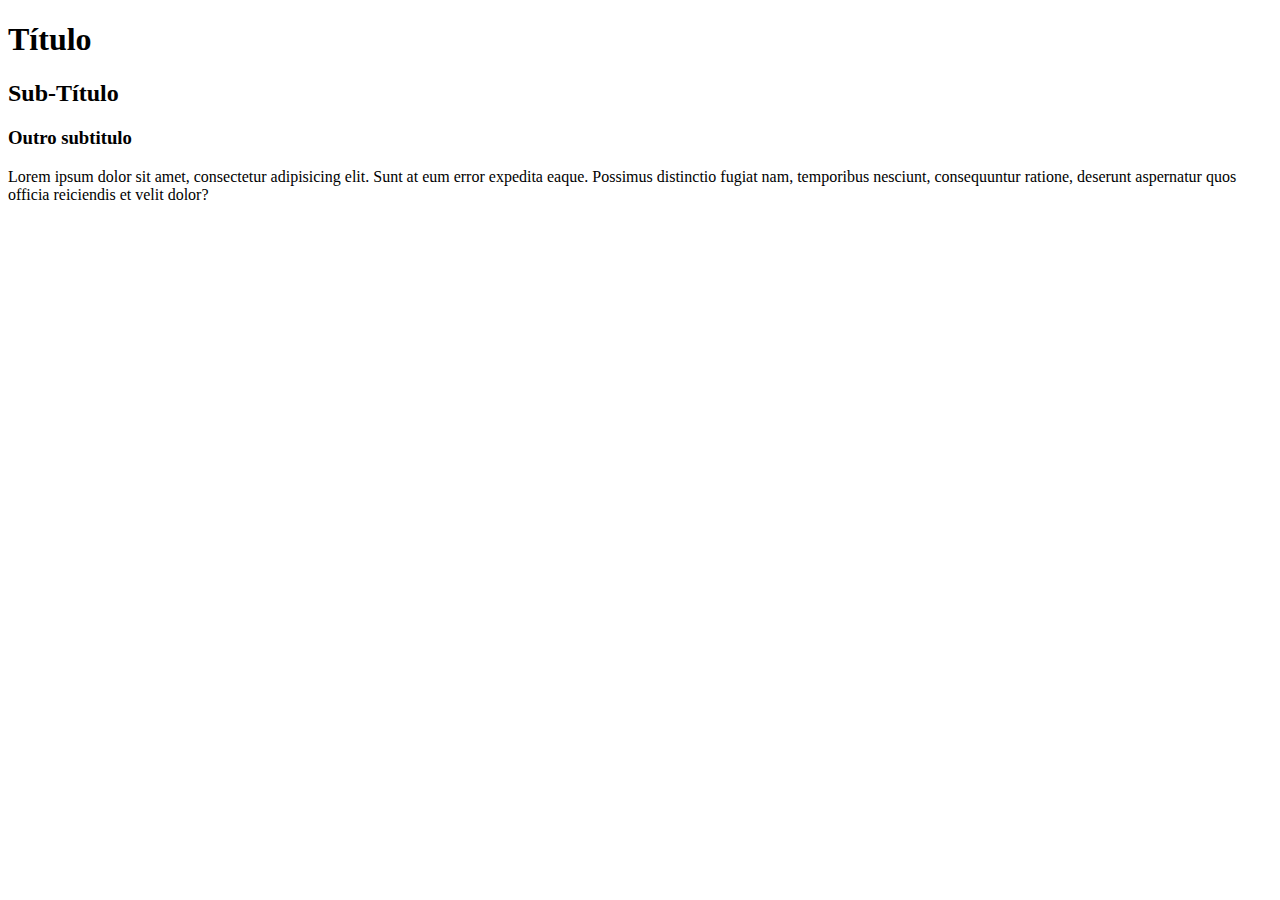
<file: 1-html/aula001/index.html>
<!DOCTYPE html>
<html lang="pt-br">
<head>
    <meta charset="UTF-8">
    <meta http-equiv="X-UA-Compatible" content="IE=edge">
    <meta name="viewport" content="width=device-width, initial-scale=1.0">
    <title>Document</title>
</head>
<body>
    <h1>Título</h1>
    <h2>Sub-Título</h2>
    <h3>Outro subtitulo</h3>
    <p>Lorem ipsum dolor sit amet, consectetur adipisicing elit. Sunt at eum error expedita eaque. Possimus distinctio fugiat nam, temporibus nesciunt, consequuntur ratione, deserunt aspernatur quos officia reiciendis et velit dolor?</p>

    
</body>
</html>
</file>
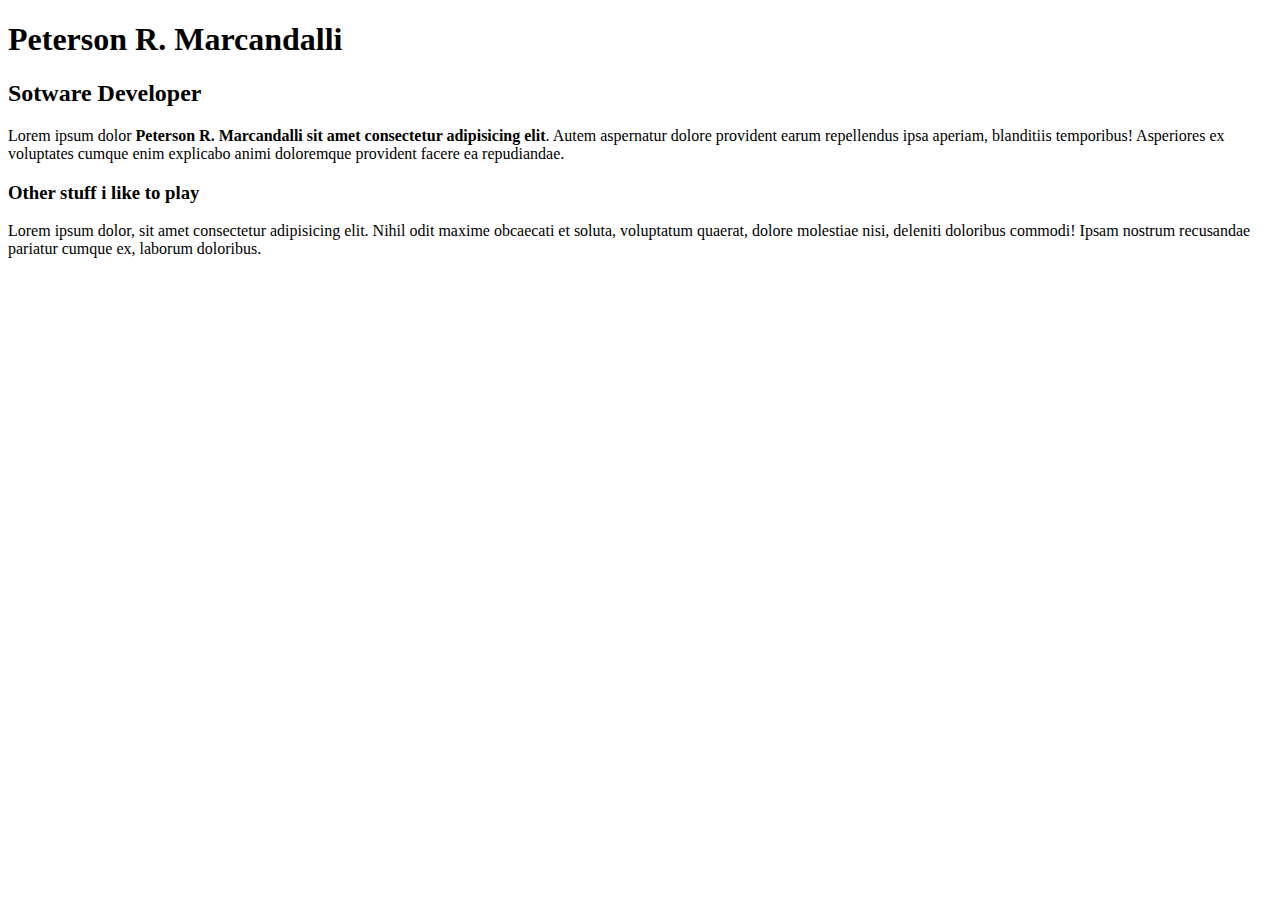
<file: 1-html/aula005/index.html>
<!DOCTYPE html>
<html lang="pt-br">
    <head>
        <meta charset="UTF-8">
        <meta http-equiv="X-UA-Compatible" content="IE=edge">
        <meta name="viewport" content="width=device-width, initial-scale=1.0">
        <title>Peterson R. Marcandalli</title>
    </head>
    <body>
        <h1>Peterson R. Marcandalli</h1>
        <h2>Sotware Developer</h2>
        <p>
            Lorem ipsum dolor <strong>Peterson R. Marcandalli</strong> <strong>sit amet consectetur adipisicing elit</strong>. Autem aspernatur dolore provident earum repellendus ipsa aperiam, blanditiis temporibus! Asperiores ex voluptates cumque enim explicabo animi doloremque provident facere ea repudiandae.
        </p>

        <h3>Other stuff i like to play</h3>
        <p>
            Lorem ipsum dolor, sit amet consectetur adipisicing elit. Nihil odit maxime obcaecati et soluta, voluptatum quaerat, dolore molestiae nisi, deleniti doloribus commodi! Ipsam nostrum recusandae pariatur cumque ex, laborum doloribus.
        </p>
        
    </body>
</html>
</file>
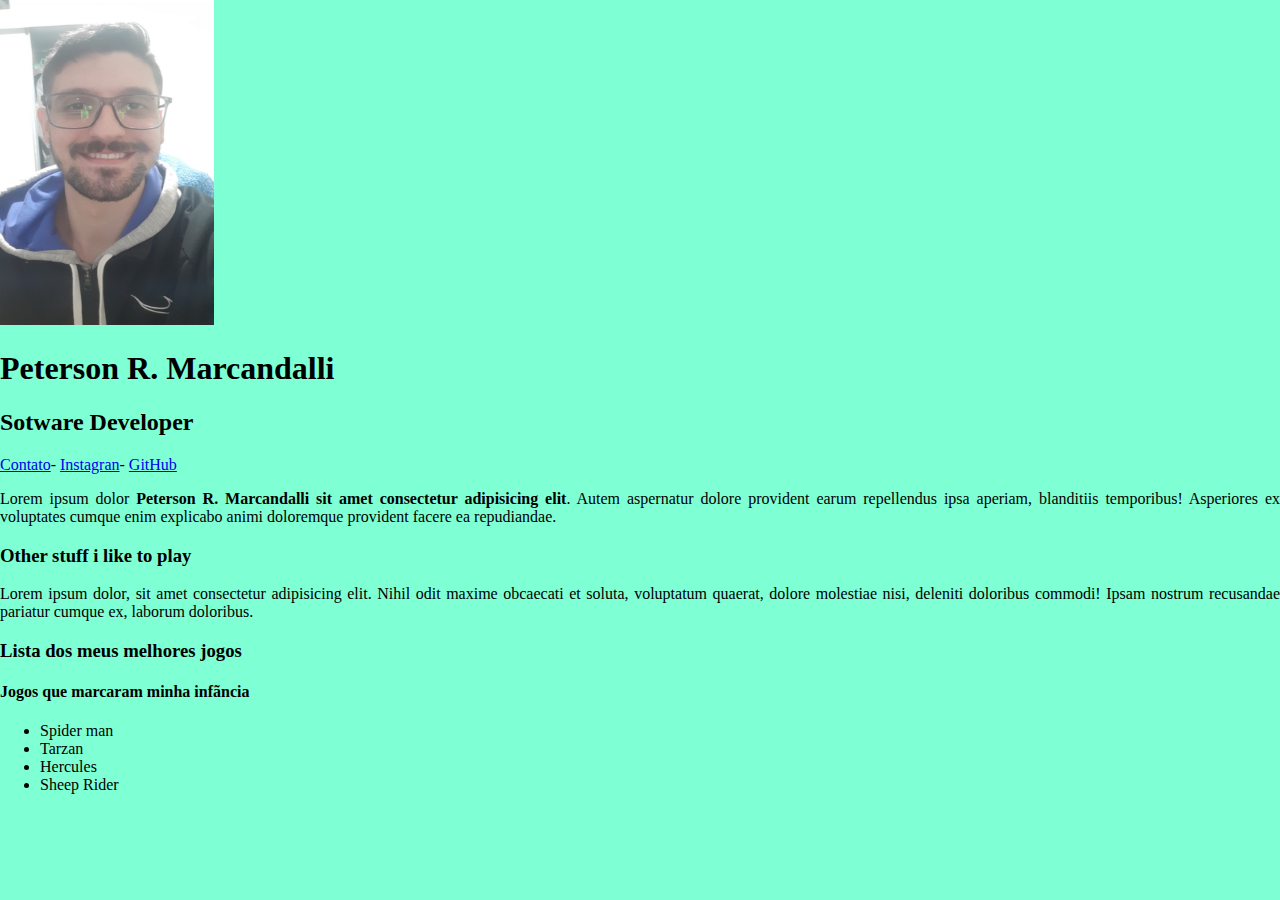
<file: 1-html/aula006/index.html>
<!DOCTYPE html>
<html lang="pt-br">
    <head>
        <meta charset="UTF-8">
        <meta http-equiv="X-UA-Compatible" content="IE=edge">
        <meta name="viewport" content="width=device-width, initial-scale=1.0">
        <title>Peterson R. Marcandalli</title>
    </head>
    <style>
      body{
        background-color: aquamarine;
        margin: auto;
        text-align: justify;
      }
        img{
            width:214px;
            height: 325px;
        }

    </style>
    <!--index é o ponto de partida de todo site-->
    <body>

        <img src="20220829_194613.jpg" alt="">        
        <h1>Peterson R. Marcandalli</h1>
        <h2>Sotware Developer</h2>
        <a href="contato.html">Contato</a>-
        <a href="http://instragram.com/pr.gracian0" target="_blank">Instagran</a>-
        <a href="http://github.com/petersonrmg" target="_blank">GitHub</a>
        <p>
            Lorem ipsum dolor <strong>Peterson R. Marcandalli</strong> <strong>sit amet consectetur adipisicing elit</strong>. Autem aspernatur dolore provident earum repellendus ipsa aperiam, blanditiis temporibus! Asperiores ex voluptates cumque enim explicabo animi doloremque provident facere ea repudiandae.
        </p>

        <h3>Other stuff i like to play</h3>
        <p>
            Lorem ipsum dolor, sit amet consectetur adipisicing elit. Nihil odit maxime obcaecati et soluta, voluptatum quaerat, dolore molestiae nisi, deleniti doloribus commodi! Ipsam nostrum recusandae pariatur cumque ex, laborum doloribus.
        </p>
        <h3>Lista dos meus melhores jogos</h3>
            <h4>Jogos que marcaram minha infãncia</h4>
                <ul>
                    <li>Spider man</li>
                    <li>Tarzan</li>
                    <li>Hercules</li>
                    <li>Sheep Rider</li>
                </ul>
                
    </body>
</html>
</file>
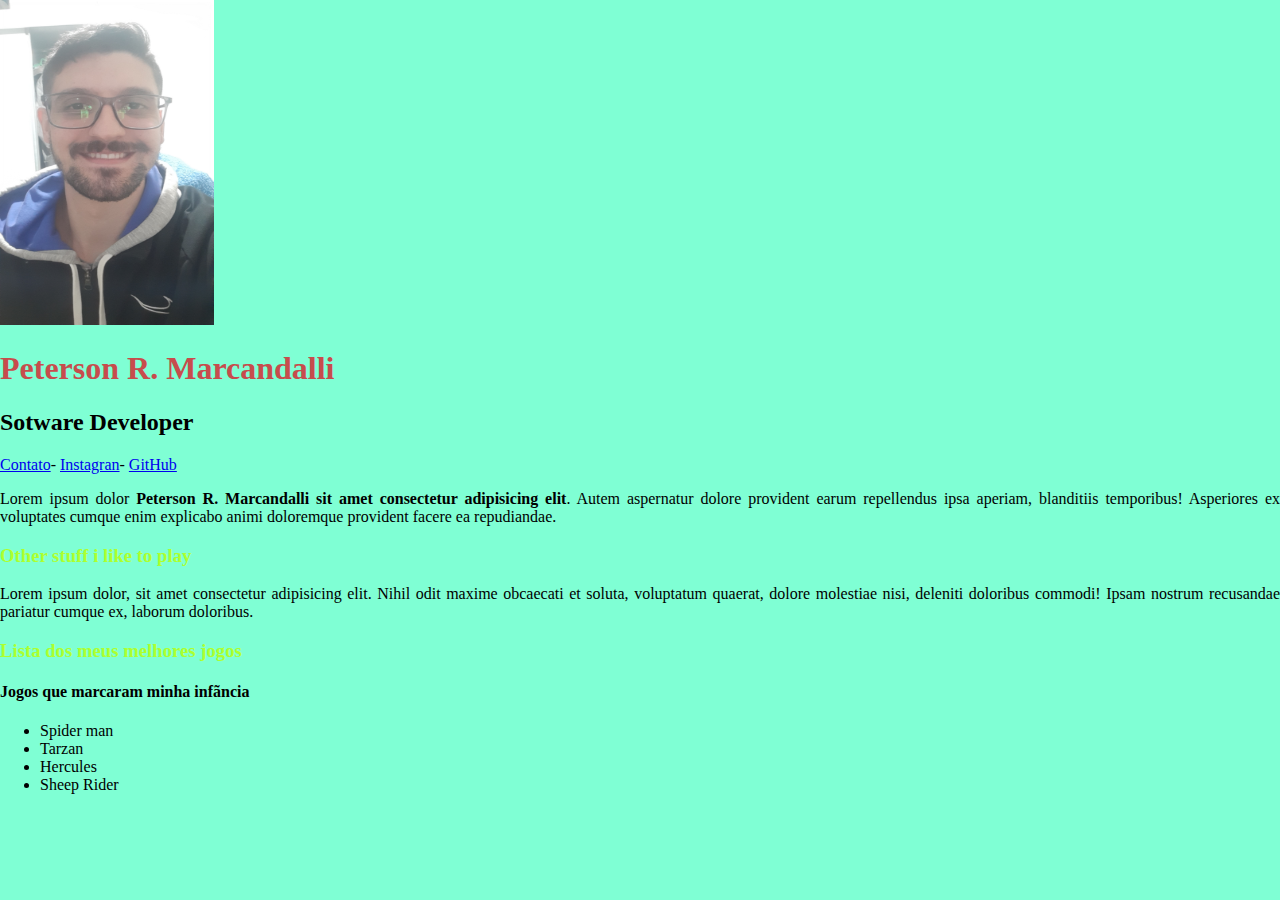
<file: 2-css/aula001/index.html>
<!DOCTYPE html>
<html lang="pt-br">
    <head>
        <meta charset="UTF-8">
        <meta http-equiv="X-UA-Compatible" content="IE=edge">
        <meta name="viewport" content="width=device-width, initial-scale=1.0">
        <title>Peterson R. Marcandalli</title>
    </head>
    <link rel="stylesheet" href="style.css">
   
    <!--index é o ponto de partida de todo site-->
    <body>

        <img src="20220829_194613.jpg" alt="Peterson Ricardo" class="foto-principal">        
        <h1 id="principal">Peterson R. Marcandalli</h1>
        <h2>Sotware Developer</h2>
        <a href="contato.html">Contato</a>-
        <a href="http://instragram.com/pr.gracian0" target="_blank">Instagran</a>-
        <a href="http://github.com/petersonrmg" target="_blank">GitHub</a>
        <p>
            Lorem ipsum dolor <strong>Peterson R. Marcandalli</strong> <strong>sit amet consectetur adipisicing elit</strong>. Autem aspernatur dolore provident earum repellendus ipsa aperiam, blanditiis temporibus! Asperiores ex voluptates cumque enim explicabo animi doloremque provident facere ea repudiandae.
        </p>

        <h3 class="verde">Other stuff i like to play</h3>
        <p>
            Lorem ipsum dolor, sit amet consectetur adipisicing elit. Nihil odit maxime obcaecati et soluta, voluptatum quaerat, dolore molestiae nisi, deleniti doloribus commodi! Ipsam nostrum recusandae pariatur cumque ex, laborum doloribus.
        </p>
        <h3>Lista dos meus melhores jogos</h3>
            <h4>Jogos que marcaram minha infãncia</h4>
                <ul>
                    <li>Spider man</li>
                    <li>Tarzan</li>
                    <li>Hercules</li>
                    <li>Sheep Rider</li>
                </ul>
                
    </body>
</html>
</file>
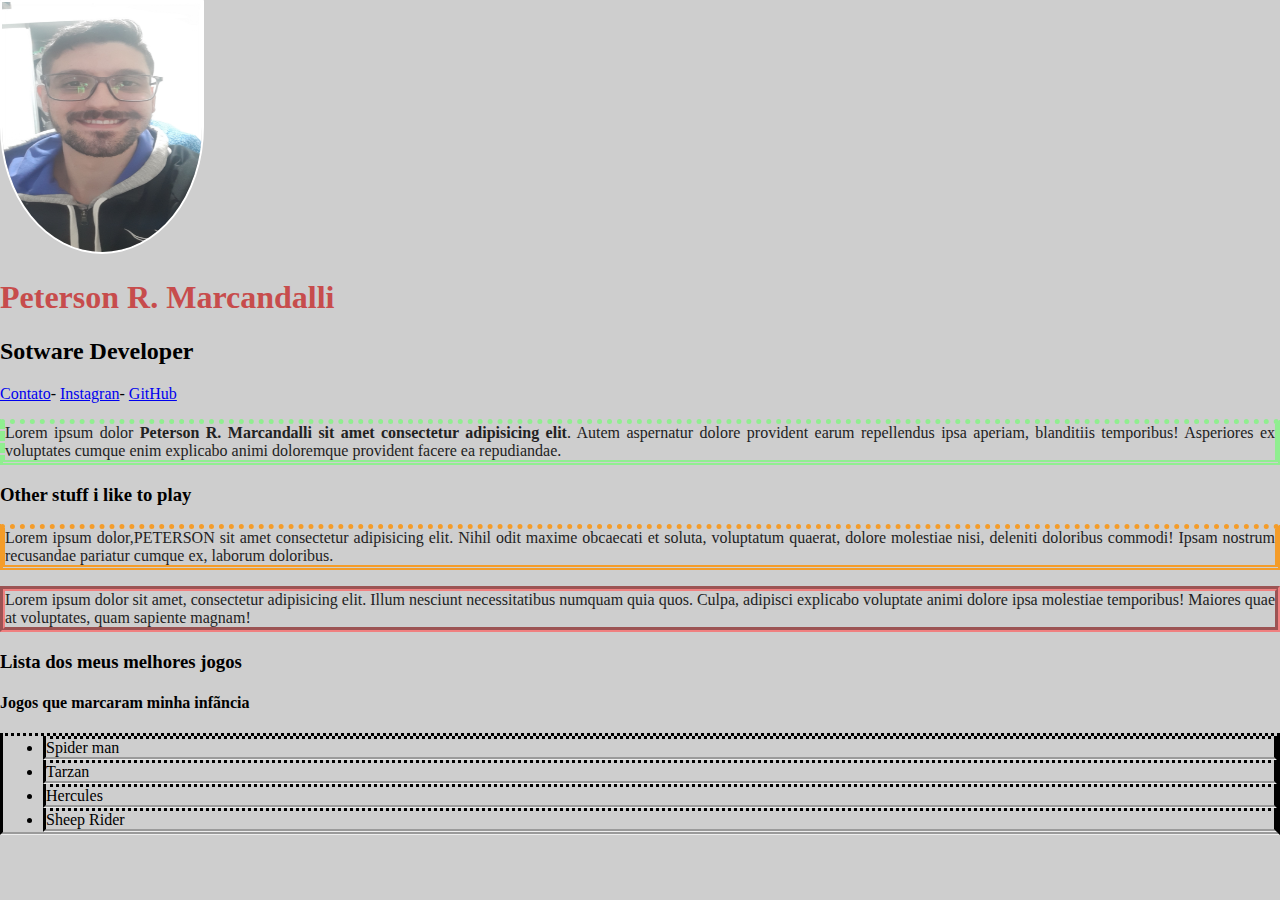
<file: 2-css/aula004/index.html>
<!DOCTYPE html>
<html lang="pt-br">
    <head>
        <meta charset="UTF-8">
        <meta http-equiv="X-UA-Compatible" content="IE=edge">
        <meta name="viewport" content="width=device-width, initial-scale=1.0">
        <title>Peterson R. Marcandalli</title>
    </head>
    <link rel="stylesheet" href="style.css">
   
    <!--index é o ponto de partida de todo site-->
    <body>

        <img src="20220829_194613.jpg" alt="Peterson Ricardo" class="foto-principal">        
        <h1 id="principal">Peterson R. Marcandalli</h1>
        <h2>Sotware Developer</h2>
        <a href="contato.html">Contato</a>-
        <a href="http://instragram.com/pr.gracian0" target="_blank">Instagran</a>-
        <a href="http://github.com/petersonrmg" target="_blank">GitHub</a>
        <p class="um">
            Lorem ipsum dolor <strong>Peterson R. Marcandalli</strong> <strong>sit amet consectetur adipisicing elit</strong>. Autem aspernatur dolore provident earum repellendus ipsa aperiam, blanditiis temporibus! Asperiores ex voluptates cumque enim explicabo animi doloremque provident facere ea repudiandae.
        </p>

        <h3 class="verde">Other stuff i like to play</h3>
        <p class="dois">
            Lorem ipsum dolor,PETERSON sit amet consectetur adipisicing elit. Nihil odit maxime obcaecati et soluta, voluptatum quaerat, dolore molestiae nisi, deleniti doloribus commodi! Ipsam nostrum recusandae pariatur cumque ex, laborum doloribus.
        </p >

        <p class="tres">
            Lorem ipsum dolor sit amet, consectetur adipisicing elit. Illum nesciunt necessitatibus numquam quia quos. Culpa, adipisci explicabo voluptate animi dolore ipsa molestiae temporibus! Maiores quae at voluptates, quam sapiente magnam!
        </p>
        <h3>Lista dos meus melhores jogos</h3>
            <h4>Jogos que marcaram minha infãncia</h4>
                <ul>
                    <li>Spider man</li>
                    <li>Tarzan</li>
                    <li>Hercules</li>
                    <li>Sheep Rider</li>
                </ul>
                
    </body>
</html>
</file>
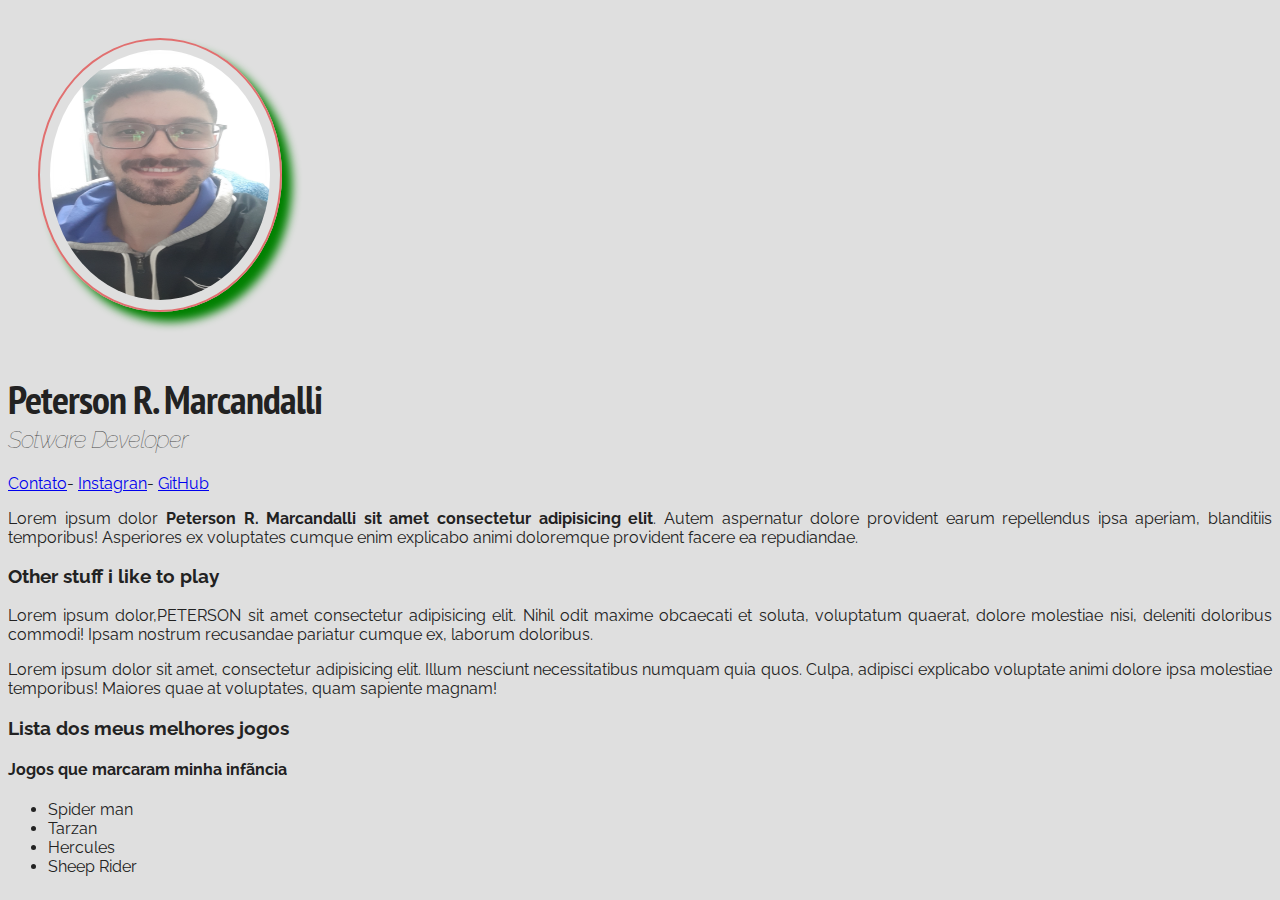
<file: 2-css/aula009/index.html>
<!DOCTYPE html>
<html lang="pt-br">
    <head>
        <meta charset="UTF-8">
        <meta http-equiv="X-UA-Compatible" content="IE=edge">
        <meta name="viewport" content="width=device-width, initial-scale=1.0">
        <title>Peterson R. Marcandalli</title>
    </head>
    <link rel="preconnect" href="https://fonts.googleapis.com">
<link rel="preconnect" href="https://fonts.gstatic.com" crossorigin>
<link href="https://fonts.googleapis.com/css2?family=PT+Sans+Narrow:wght@700&family=Raleway:wght@400;500&display=swap" rel="stylesheet">
  
    <link rel="stylesheet" href="style.css">
   
    <!--index é o ponto de partida de todo site-->
    <body>

        <img src="20220829_194613.jpg" alt="Peterson Ricardo" class="foto-principal">        
        <h1 id="principal">Peterson R. Marcandalli</h1>
        <h2>Sotware Developer</h2>
        <a href="contato.html">Contato</a>-
        <a href="http://instragram.com/pr.gracian0" target="_blank">Instagran</a>-
        <a href="http://github.com/petersonrmg" target="_blank">GitHub</a>
        <p class="um">
            Lorem ipsum dolor <strong>Peterson R. Marcandalli</strong> <strong>sit amet consectetur adipisicing elit</strong>. Autem aspernatur dolore provident earum repellendus ipsa aperiam, blanditiis temporibus! Asperiores ex voluptates cumque enim explicabo animi doloremque provident facere ea repudiandae.
        </p>

        <h3 class="verde">Other stuff i like to play</h3>
        <p class="dois">
            Lorem ipsum dolor,PETERSON sit amet consectetur adipisicing elit. Nihil odit maxime obcaecati et soluta, voluptatum quaerat, dolore molestiae nisi, deleniti doloribus commodi! Ipsam nostrum recusandae pariatur cumque ex, laborum doloribus.
        </p >

        <p class="tres">
            Lorem ipsum dolor sit amet, consectetur adipisicing elit. Illum nesciunt necessitatibus numquam quia quos. Culpa, adipisci explicabo voluptate animi dolore ipsa molestiae temporibus! Maiores quae at voluptates, quam sapiente magnam!
        </p>
        <h3>Lista dos meus melhores jogos</h3>
            <h4>Jogos que marcaram minha infãncia</h4>
                <ul>
                    <li>Spider man</li>
                    <li>Tarzan</li>
                    <li>Hercules</li>
                    <li>Sheep Rider</li>
                </ul>
                
    </body>
</html>
</file>
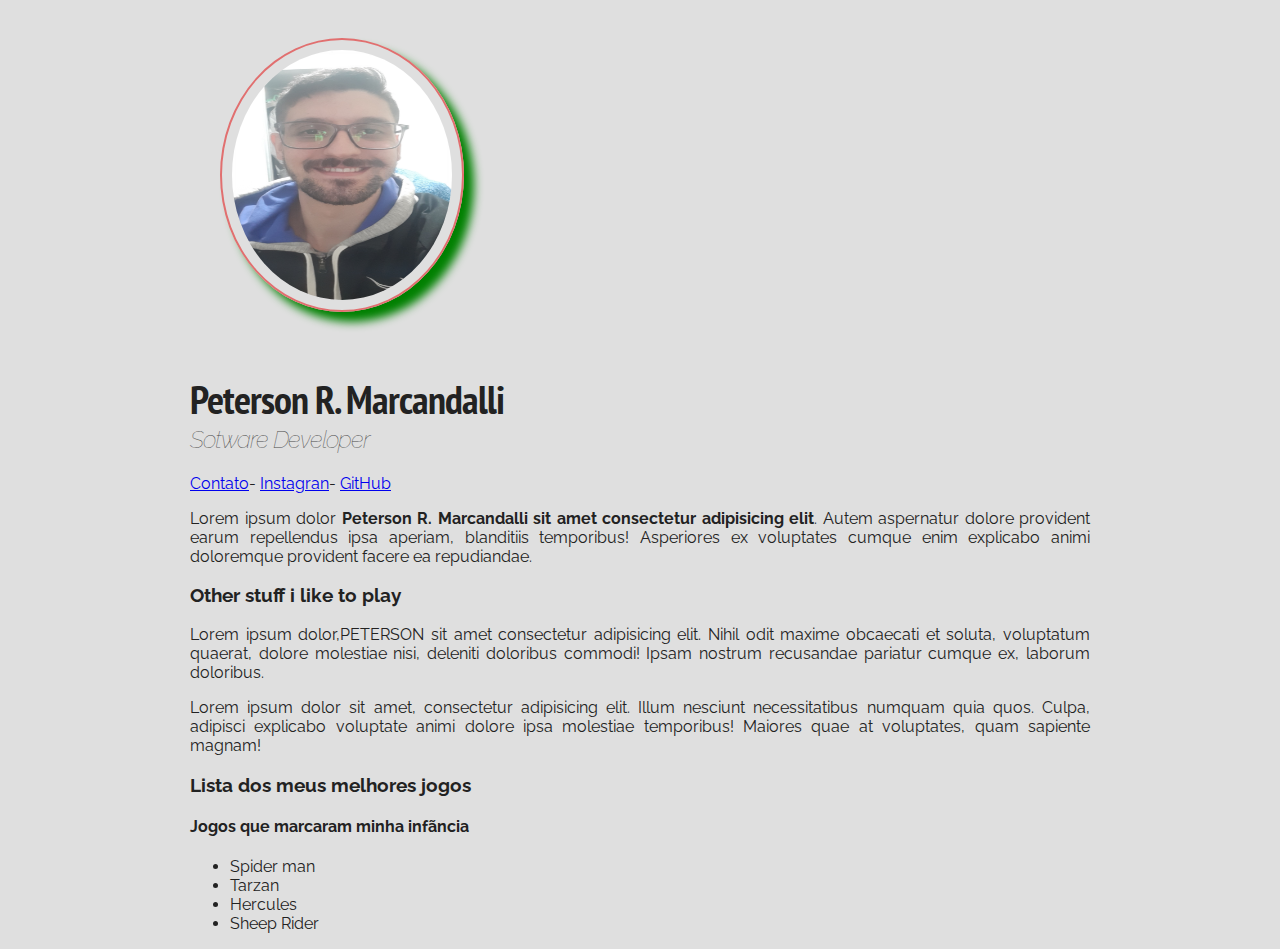
<file: 2-css/aula010/index.html>
<!DOCTYPE html>
<html lang="pt-br">
    <head>
        <meta charset="UTF-8">
        <meta http-equiv="X-UA-Compatible" content="IE=edge">
        <meta name="viewport" content="width=device-width, initial-scale=1.0">
        <title>Peterson R. Marcandalli</title>
    </head>
    <link rel="preconnect" href="https://fonts.googleapis.com">
<link rel="preconnect" href="https://fonts.gstatic.com" crossorigin>
<link href="https://fonts.googleapis.com/css2?family=PT+Sans+Narrow:wght@700&family=Raleway:wght@400;500&display=swap" rel="stylesheet">
  
    <link rel="stylesheet" href="style.css">
   
    <!--index é o ponto de partida de todo site-->
    <body>
        <div class="container">

            <img src="20220829_194613.jpg" alt="Peterson Ricardo" class="foto-principal">        
            <h1 id="principal">Peterson R. Marcandalli</h1>
            <h2>Sotware Developer</h2>
            <a href="contato.html">Contato</a>-
            <a href="http://instragram.com/pr.gracian0" target="_blank">Instagran</a>-
            <a href="http://github.com/petersonrmg" target="_blank">GitHub</a>
            <p class="um">
                Lorem ipsum dolor <strong>Peterson R. Marcandalli</strong> <strong>sit amet consectetur adipisicing elit</strong>. Autem aspernatur dolore provident earum repellendus ipsa aperiam, blanditiis temporibus! Asperiores ex voluptates cumque enim explicabo animi doloremque provident facere ea repudiandae.
            </p>

            <h3 class="verde">Other stuff i like to play</h3>
            <p class="dois">
                Lorem ipsum dolor,PETERSON sit amet consectetur adipisicing elit. Nihil odit maxime obcaecati et soluta, voluptatum quaerat, dolore molestiae nisi, deleniti doloribus commodi! Ipsam nostrum recusandae pariatur cumque ex, laborum doloribus.
            </p >

            <p class="tres">
                Lorem ipsum dolor sit amet, consectetur adipisicing elit. Illum nesciunt necessitatibus numquam quia quos. Culpa, adipisci explicabo voluptate animi dolore ipsa molestiae temporibus! Maiores quae at voluptates, quam sapiente magnam!
            </p>
            <h3>Lista dos meus melhores jogos</h3>
                <h4>Jogos que marcaram minha infãncia</h4>
                    <ul>
                        <li>Spider man</li>
                        <li>Tarzan</li>
                        <li>Hercules</li>
                        <li>Sheep Rider</li>
                    </ul>
        </div>        
    </body>
</html>
</file>
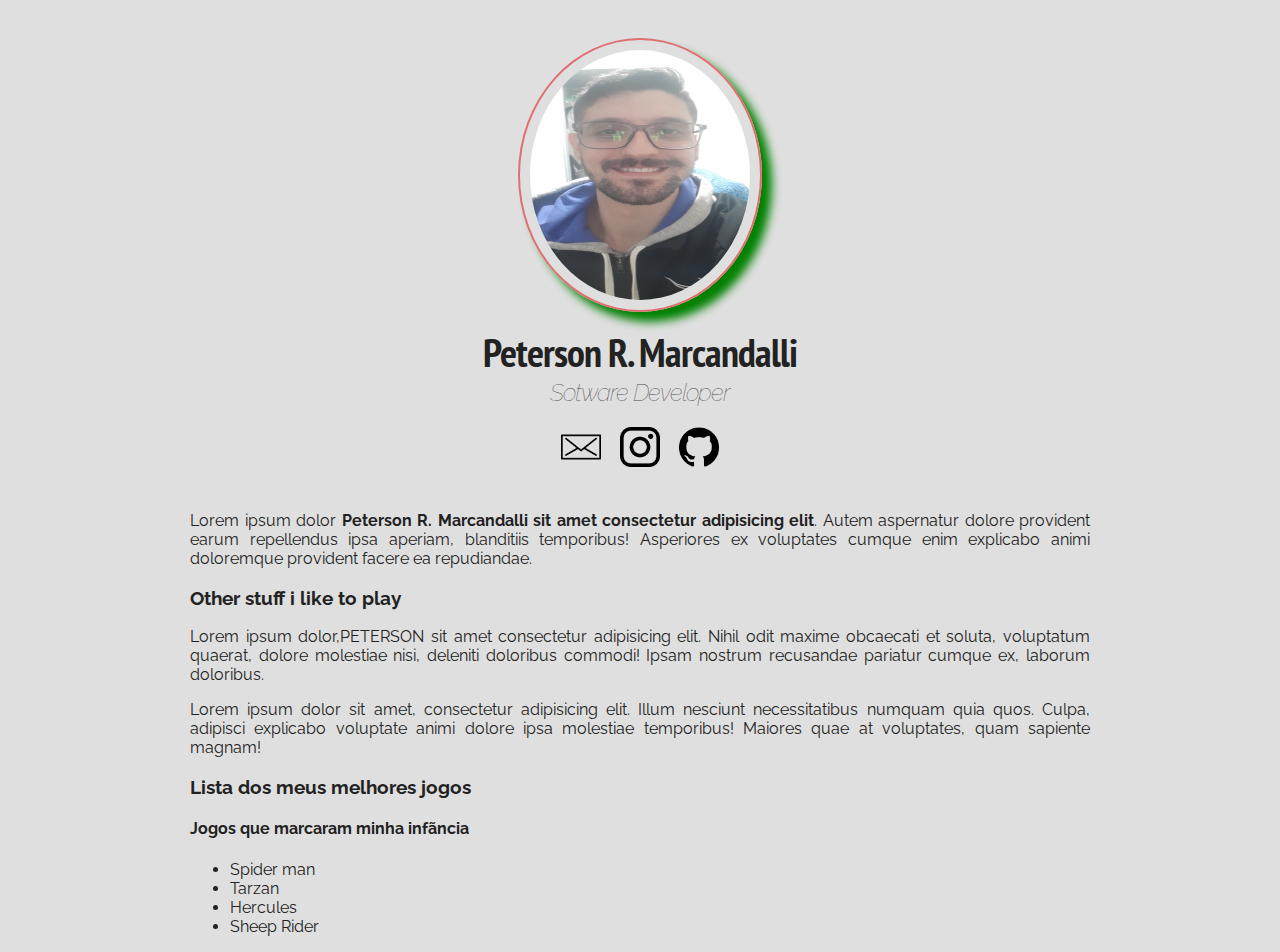
<file: 2-css/aula011/index.html>
<!DOCTYPE html>
<html lang="pt-br">
    <head>
        <meta charset="UTF-8">
        <meta http-equiv="X-UA-Compatible" content="IE=edge">
        <meta name="viewport" content="width=device-width, initial-scale=1.0">
        <title>Peterson R. Marcandalli</title>
    </head>
    <link rel="preconnect" href="https://fonts.googleapis.com">
<link rel="preconnect" href="https://fonts.gstatic.com" crossorigin>
<link href="https://fonts.googleapis.com/css2?family=PT+Sans+Narrow:wght@700&family=Raleway:wght@400;500&display=swap" rel="stylesheet">
  
    <link rel="stylesheet" href="style.css">
   
    <!--index é o ponto de partida de todo site-->
    <body>
        <div class="container">

            <div class="profile">
                <img src="20220829_194613.jpg" alt="Peterson Ricardo" class="foto-principal">
                <h1 id="principal">Peterson R. Marcandalli</h1>
                <h2>Sotware Developer</h2>

                <a href="contato.html" class="social-links">
                    <img src="Iconsmind-Outline-Email.ico" alt="EMAIL" class="social-icons">
                </a>
                

                <a href="http://instragram.com/pr.gracian0" target="_blank" class="social-links">
                    <img src="logo-instagram.png" alt="INSTAGRAM" class="social-icons instagram">

                </a>
                <a href="http://github.com/petersonrmg" target="_blank" class="social-links">
                    <img src="logo-github.png" alt="GITHUB" class="social-icons">
                </a>
            </div>

            <p class="um">
                Lorem ipsum dolor <strong>Peterson R. Marcandalli</strong> <strong>sit amet consectetur adipisicing elit</strong>. Autem aspernatur dolore provident earum repellendus ipsa aperiam, blanditiis temporibus! Asperiores ex voluptates cumque enim explicabo animi doloremque provident facere ea repudiandae.
            </p>

            <h3 class="verde">Other stuff i like to play</h3>
            <p class="dois">
                Lorem ipsum dolor,PETERSON sit amet consectetur adipisicing elit. Nihil odit maxime obcaecati et soluta, voluptatum quaerat, dolore molestiae nisi, deleniti doloribus commodi! Ipsam nostrum recusandae pariatur cumque ex, laborum doloribus.
            </p >

            <p class="tres">
                Lorem ipsum dolor sit amet, consectetur adipisicing elit. Illum nesciunt necessitatibus numquam quia quos. Culpa, adipisci explicabo voluptate animi dolore ipsa molestiae temporibus! Maiores quae at voluptates, quam sapiente magnam!
            </p>
            <h3>Lista dos meus melhores jogos</h3>
                <h4>Jogos que marcaram minha infãncia</h4>
                    <ul>
                        <li>Spider man</li>
                        <li>Tarzan</li>
                        <li>Hercules</li>
                        <li>Sheep Rider</li>
                    </ul>
        </div>        
    </body>
</html>
</file>
<file: 2-css/aula001/style.css>
body{
    background-color: aquamarine;
    margin: auto;
    text-align: justify;
}

h3 {
    color: greenyellow;
}

.foto-principal {
        width:214px;
        height: 325px;
    }

#principal {
    color: rgb(199, 76, 76);
}
</file>
<file: 2-css/aula004/style.css>
body{
    background-color: #cecece;
    margin: auto;
    text-align: justify;
}

p {
    color: rgb(34, 34, 34);
    border-style: dotted solid dotted solid;
}
.um {
    border-top-style:dotted ;
    border-right-style: solid;
    border-bottom-style: double;
    border-left-style: dashed;
    border-width: 5px;
    border-color: lightgreen;

}

.dois{
    border-style:  dotted solid double; /*border-style serve só para a borda, não para a cor eo tamanho*/
    border-width: 5px;
    border-color: rgba(250, 150, 20, 0.881);
    
}

.tres{
    border:5px groove lightcoral ; /* shorthand só funciona se for a tag border e somente uma borda só sem especificar lados*/
}


#principal {
    color: rgb(199, 76, 76);
}
.foto-principal {
    width: 200px;
    height: 250px;
    border: 2px solid  #FFFFFF; /*shorthand*/
    border-radius: 50% 50% 10000% 10000%;
    /* 
    border-width: 5px;
    border-style: solid;
    border-color: black;
     */
}
ul {
    border-style: dotted solid groove solid ;
}
li{
    border-style: dotted solid groove solid ;
}
</file>
<file: 2-css/aula009/style.css>
body {
    background:#dfdfdf ; 
    font-family: 'Raleway', sans-serif;
    text-align: justify;
    color: rgb(34, 34, 34);
}



.foto-principal {
    width: 220px;
    height: 250px;
    border: 2px solid  #e16f6f; /*shorthand*/
    border-radius: 50% ;   
    margin: 30px 30px 30px 30px ; /*shorthand*/
    padding: 10px;
    box-shadow: 10px 10px 10px green;
   
}

h1 {
    margin-bottom: 0;
    letter-spacing: -1px;
    font-family: 'PT Sans Narrow', sans-serif;
    font-size: 40px;
}

h2 {
    margin-top: 0;
    font-style: italic;
    color: rgb(73 73 73);
    font-weight: 100;
    letter-spacing: -1px;
}
</file>
<file: 2-css/aula010/style.css>
body {
    background:#dfdfdf ; 
    font-family: 'Raleway', sans-serif;
    text-align: justify;
    color: rgb(34, 34, 34);
}
.container {
    width: 900px;
    margin: 0 auto;
}



.foto-principal {
    width: 220px;
    height: 250px;
    border: 2px solid  #e16f6f; /*shorthand*/
    border-radius: 50% ;   
    margin: 30px 30px 30px 30px ; /*shorthand*/
    padding: 10px;
    box-shadow: 10px 10px 10px green;
   
}

h1 {
    margin-bottom: 0;
    letter-spacing: -1px;
    font-family: 'PT Sans Narrow', sans-serif;
    font-size: 40px;
}

h2 {
    margin-top: 0;
    font-style: italic;
    color: rgb(73 73 73);
    font-weight: 100;
    letter-spacing: -1px;
}

.caixa {
    background-color: black;
    width: 100px;
    height: 100px;

}
</file>
<file: 2-css/aula011/style.css>
body {
    background:#dfdfdf ; 
    font-family: 'Raleway', sans-serif;
    text-align: justify;
    color: rgb(34, 34, 34);
}
.container {
    width: 900px;
    margin: 0 auto;
}

.profile {
    text-align: center;
    margin-bottom: 40px;
}



.foto-principal {
    width: 220px;
    height: 250px;
    border: 2px solid  #e16f6f; /*shorthand*/
    border-radius: 50% ;   
    margin: 30px 30px 0; /*shorthand*/
    padding: 10px;
    box-shadow: 10px 10px 10px green;
   
}
.social-links {
    text-decoration: none;
}

.social-icons {
    width: 40px ;
}
.instagram {
    margin: 0 15px;
}

h1 {
    margin-top: 10px;
    margin-bottom: 0;
    letter-spacing: -1px;
    font-family: 'PT Sans Narrow', sans-serif;
    font-size: 40px;
}

h2 {
    margin-top: 0;
    font-style: italic;
    color: rgb(73 73 73);
    font-weight: 100;
    letter-spacing: -1px;
}

.caixa {
    background-color: black;
    width: 100px;
    height: 100px;

}
</file>
